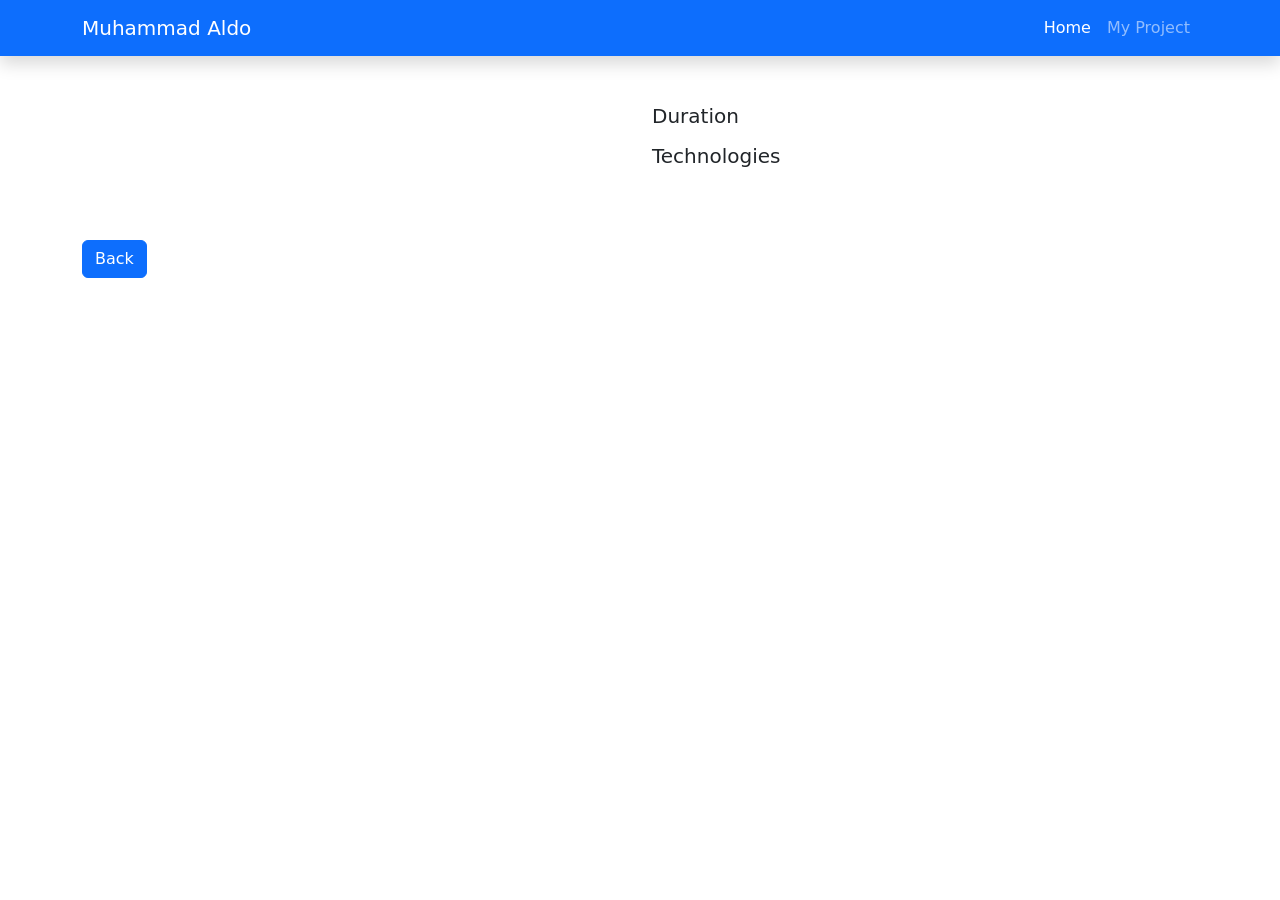
<file: detail-project.html>
<!doctype html>
<html lang="en">
  <head>
    <meta charset="UTF-8" />
    <title>Detail Project</title>
    <link href="https://cdn.jsdelivr.net/npm/bootstrap@5.3.8/dist/css/bootstrap.min.css" rel="stylesheet" />
    <link rel="stylesheet" href="style/style.css" />
  </head>
  <body>
    <!-- Navbar -->
    <nav class="navbar navbar-expand-lg navbar-dark bg-primary shadow">
      <div class="container">
        <a class="navbar-brand" href="#">Muhammad Aldo</a>
        <button class="navbar-toggler" type="button" data-bs-toggle="collapse" data-bs-target="#navbarNav" aria-controls="navbarNav" aria-expanded="false" aria-label="Toggle navigation">
          <span class="navbar-toggler-icon"></span>
        </button>
        <div class="collapse navbar-collapse" id="navbarNav">
          <ul class="navbar-nav ms-auto">
            <li class="nav-item">
              <a class="nav-link active" aria-current="page" href="#home">Home</a>
            </li>
            <li class="nav-item">
              <a class="nav-link" href="project.html">My Project</a>
            </li>
          </ul>
        </div>
      </div>
    </nav>
    <!-- Akhir Navbar -->

    <div class="container mt-5">
      <h2 id="detailName" class="text-center mb-4"></h2>

      <div class="row">
        <!-- Gambar -->
        <div class="col-md-6">
          <img id="detailImage" class="img-fluid" />
        </div>

        <!-- Info -->
        <div class="col-md-6">
          <h5>Duration</h5>
          <p id="detailDuration"></p>

          <h5>Technologies</h5>
          <p id="detailTech"></p>
        </div>
      </div>

      <!-- Deskripsi -->
      <div class="row mt-4">
        <div class="col">
          <p id="detailDesc"></p>
        </div>
      </div>

      <a href="project.html" class="btn btn-primary mt-3">Back</a>
    </div>

    <script>
      let projects = JSON.parse(localStorage.getItem('projects'));
      let index = localStorage.getItem('detailIndex');

      let project = projects[index];

      // Cegah error kalau data kosong
      if (!project) {
        alert('Data project tidak ditemukan!');
        window.location.href = 'project.html';
      }

      document.getElementById('detailName').innerText = project.name;
      document.getElementById('detailDuration').innerText = project.startDate + ' - ' + project.endDate;
      document.getElementById('detailDesc').innerText = project.description;
      document.getElementById('detailTech').innerText = project.technologies.join(', ');
      document.getElementById('detailImage').src = project.image;
    </script>
  </body>
</html>
</file>
<file: style/style.css>
.jumbotron {
  padding-top: 6rem;
  background-color: #e2edff;
}
#mycareer {
  background-color: #e2edff;
}
section {
  padding-top: 5rem;
}

#myproject {
  background-color: #e2edff;
}

form-container {
  width: 500px;
  margin-top: 0;
  background: #eee;
  padding: 20px;
  border-radius: 8px;
}

input,
textarea {
  width: 100%;
  padding: 8px;
  margin-bottom: 10px;
}

.date-group {
  display: flex;
  gap: 10px;
}

.checkbox-group {
  display: flex;
  gap: 30px;
  margin: 10px;
  font-size: 12px;
}

.checkbox-group input {
  transform: scale(0.5);
  margin-right: 0;
}

.card-container {
  display: flex;
  flex-wrap: wrap;
  gap: 20px;
  justify-content: center;
}

.card-project {
  width: 350px;
}

#myproject2 {
  background-color: white;
  margin-top: -50px;
}
</file>
